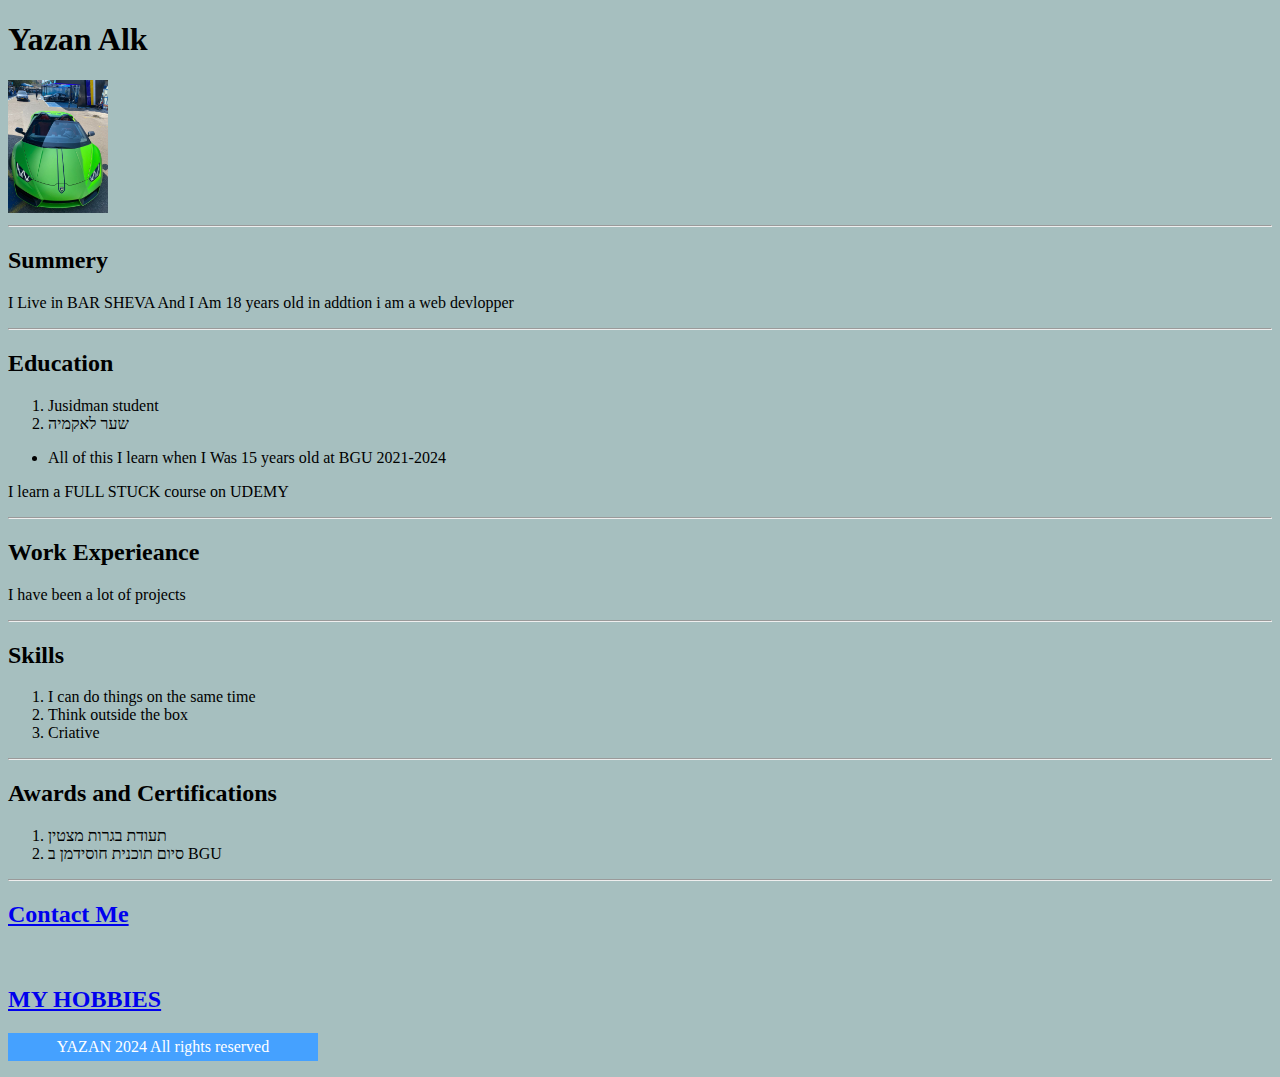
<file: index.html>
<!DOCTYPE html>
<html lang="en">
<head>
    <meta charset="UTF-8">
    <meta name="viewport" content="width=device-width, initial-scale=1.0">
    <title>My resume</title>
   <link rel="stylesheet" href="style.css">
   
</head>
<body>
    <h1>Yazan Alk</h1>
    <img src="./images/lambo.jpeg" width="100" >
<hr/>
<h2> Summery</h2>
<p>  I Live in BAR SHEVA And I Am 18 years old in addtion i am a  web devlopper</p>

<hr/>
<h2> Education </h2>
<p>
     <OL> 
<li> Jusidman student</li>
<li>  שער לאקמיה</li>

    </OL>
    
    <ul> <li> All of this I learn when I Was 15 years old at BGU 2021-2024</li></ul>
    I learn a FULL STUCK course on UDEMY

</p>
<hr/>

<p> 
<h2> Work Experieance</h2>
I have been a lot of projects

</p>
<hr/>
<h2> Skills</h2>
<ol>
<li>  I can do things on the same time</li>
<LI> Think outside the box</LI>
<LI> Criative </LI>


</ol>
<hr/>
<h2>Awards and Certifications</h2>
<ol> <li> תעודת בגרות מצטין</li>
     <li> סיום תוכנית חוסידמן  ב BGU </li>

</ol>
<hr/> 
<h2> <a href="./Contact.html"> Contact Me</a></h2> 
<BR/>
<H2> <a href="./My hobbis.html"> MY HOBBIES</a></H2>

<footer>
<P id="footer">   YAZAN 2024  All rights reserved
</P>
</footer>

</body>
</html>
</file>
<file: style.css>
body{
            background-color: rgb(166, 191, 191);
        }
        h1{
            color:black;
        }
       #footer{
        display: flex;
  justify-content: center;
  padding: 5px;
  background-color: #45a1ff;
  color: #fff;
  width: 300px;
       }
</file>
